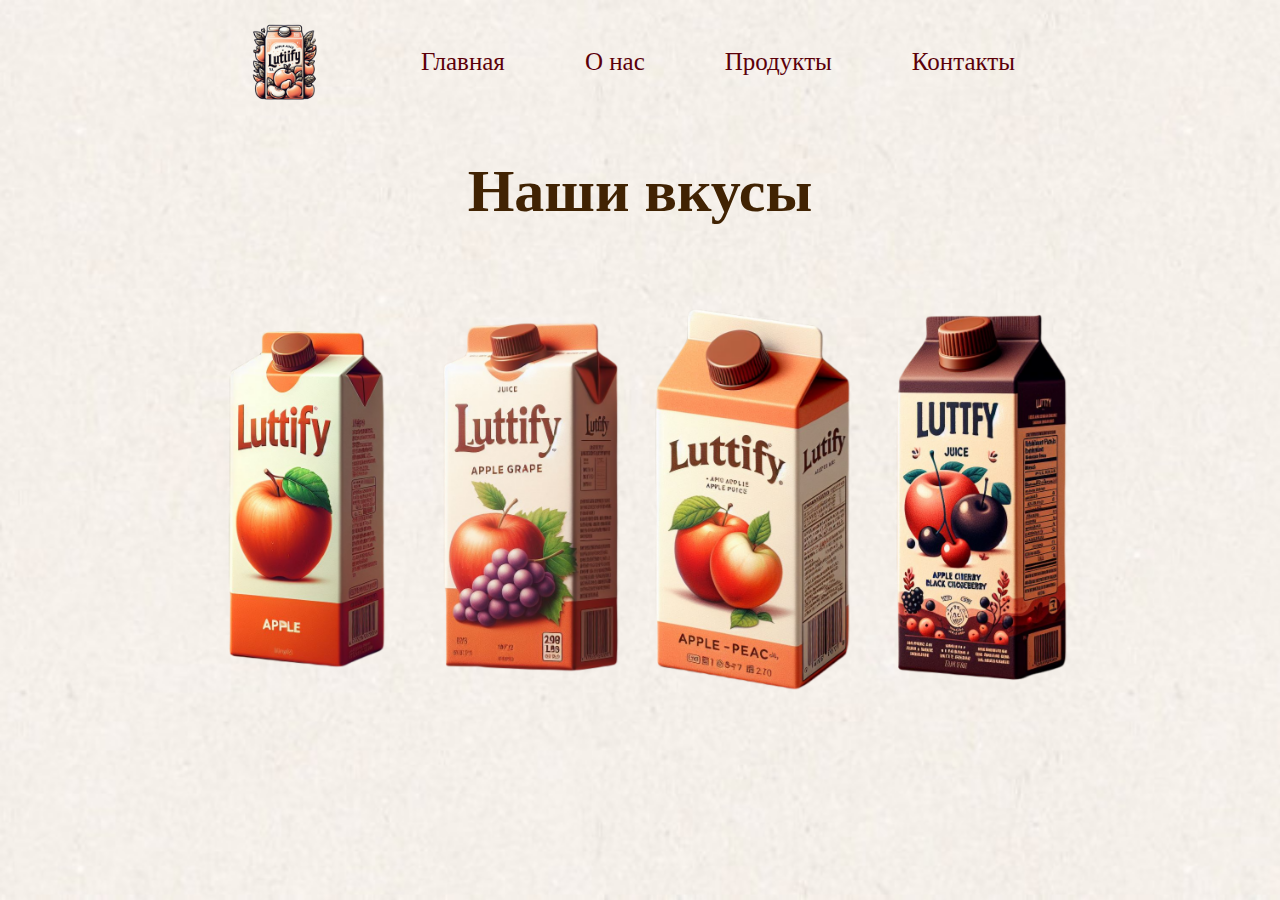
<file: product.html>
<html lang="en" xmlns="http://www.w3.org/1999/html">
<meta charset="UTF-8">
<head>
    <title>Lutify - яблочный сок для всех</title>
    <link rel="stylesheet" href="style2.css">
</head>
<body>
    <div class="navbar">
     <img src="image/oklogo1.png" alt="Lutify logo" class="logo">
     <ul>
        <li><a href="index.html">Главная</a></li>
        <li><a href="#">О нас</a></li>
        <li><a href="product.html">Продукты</a></li>
        <li><a href="#">Контакты</a></li>
     </ul>
    </div>
    <div class="tastes">
        <h1>Наши вкусы</h1>
    </div>
    <div class="container">
        <div class="card">
            <div class="card-inner">
                <div class="card-front"><img src="image/яблоко.png" width="100%"></div>
                <div class="card-back">Наш сок изготовлен из спелых, сочных яблок, собранных в экологически чистых садах. Он богат витаминами и минералами, особенно витамином C, что делает его отличным выбором для поддержания иммунной системы.</div>
            </div>
        </div>
        <div class="card">
            <div class="card-inner">
                <div class="card-front"><img src="image/яблоко-виноград.png" width="100%"></div>
                <div class="card-back">Этот сок объединяет сладость спелых яблок и освежающую кислинку винограда, создавая неповторимый вкус. Он изготовлен из высококачественных яблок и винограда, собранных в экологически чистых садах.</div>
            </div>
        </div>
        <div class="card">
            <div class="card-inner">
                <div class="card-front"><img src="image/яблоко-персик.png" width="100%"></div>
                <div class="card-back"> Сладость яблок и нежность персиков объединяются в этом соке, создавая гармоничный и утонченный вкус. Изготовленный из свежих, спелых яблок и персиков, собранных в экологически чистых садах, этот сок богат витаминами и минералами, которые поддерживают ваше здоровье.</div>
            </div>
        </div>
        <div class="card">
            <div class="card-inner">
                <div class="card-front"><img src="image/яблоко-вишня.png" width="100%"></div>
                <div class="card-back">Этот сок изготовлен из свежих яблок, вишни и черноплодной рябины, собранных в экологически чистых садах. Он обладает сложным вкусом, который начинается с сладости яблок, переходит в кисловатость вишни и заканчивается нотками черноплодной рябины.</div>
            </div>
        </div>
    </div>




    <script>
        function toggleFlip(card) {
            card.classList.toggle("flip");
        }
    </script>
</body>
</html>
</file>
<file: style2.css>
body {
    font-family: Arial, sans-serif;
    background-color: #f0f0f0;
    background-image: url("image/backblock.jpg");
    background-repeat: no-repeat;
    background-size: cover;
    background-attachment: fixed;
}
.logo {
    width: 100px;
    height: 100px;
    margin: 8px;
}
.navbar {
    display: flex;
    align-items: center;
    justify-content: center;
    background-color: rgba(255, 0, 0, 0);
    color: white;
    padding: 10px;
    height: 10%;
}
.navbar ul {
    list-style: none;
    display: flex;
}
.navbar ul li {
    margin: 10px;
}
.navbar ul li a {
    color: #5c0009;
    text-decoration: none;
    transition: filter 0.3s;
    font-size: 25px;
    font-family: open_sanssemibold;
    margin: 0 30px;
}
.navbar ul li a:hover {
    color: #f15822;
}
.tastes {
    display: flex;
    align-items: center;
    justify-content: center;
    color: #412303;
    font-family: "Comic Sans MS";
    font-size: 30px;
}

.container {
    display: flex;
    flex-wrap: wrap;
    justify-content: center;
    align-items: center;
    margin: 20px;
}

.card {
    width: 200px;
    height: 400px;
    margin: 10px;
    border: 2px solid rgba(255, 0, 0, 0);
    background-color: transparent;
    perspective: 1000px;
    cursor: pointer;
}

.card-inner {
    width: 100%;
    height: 100%;
    position: relative;
    transition: transform 0.5s;
    transform-style: preserve-3d;
}

.card:hover .card-inner {
    transform: scale(1.1);
}

.card-front,
.card-back {
    width: 100%;
    height: 100%;
    position: absolute;
    backface-visibility: hidden;
    display: flex;
    justify-content: center;
    align-items: center;
    font-size: 20px;
    color: #5c0009;
}

.card-front {
    background-color: ;
}

.card-back {
    background-color: ;
    transform: rotateY(180deg);
}

.card:active .card-inner {
    transform: rotateY(180deg);
}
</file>
